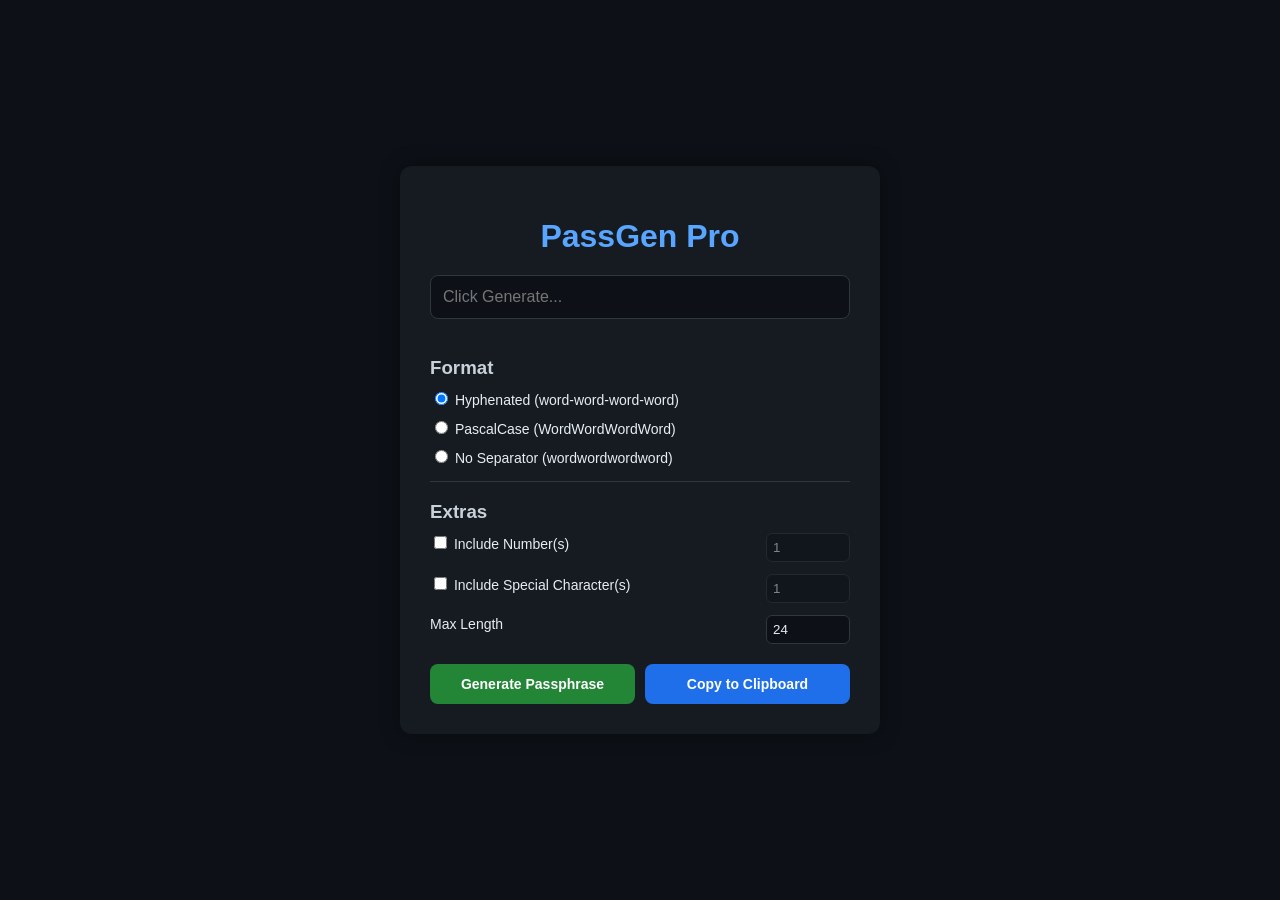
<file: Index.html>
<!DOCTYPE html>
<html lang="en">
<head>
    <meta charset="UTF-8">
    <meta name="viewport" content="width=device-width, initial-scale=1.0">
    <title>Secure Password Generator</title>
    <link rel="stylesheet" href="style.css">
</head>
<body class="dark-theme">

    <div class="generator-box">
        <h1>PassGen Pro</h1>

        <input
            type="text"
            id="passwordDisplay"
            readonly
            placeholder="Click Generate..."
        >

        <div class="options-group">
            <h3>Format</h3>

            <label>
                <input type="radio" name="formatOption" value="hyphen" checked>
                Hyphenated (word-word-word-word)
            </label>

            <label>
                <input type="radio" name="formatOption" value="pascal">
                PascalCase (WordWordWordWord)
            </label>

            <label>
                <input type="radio" name="formatOption" value="none">
                No Separator (wordwordwordword)
            </label>

            <hr>

            <h3>Extras</h3>

            <div class="option-row">
                <label>
                    <input type="checkbox" id="includeNumber">
                    Include Number(s)
                </label>
                <input type="number" id="numberCount" min="0" max="4" value="1">
            </div>

            <div class="option-row">
                <label>
                    <input type="checkbox" id="includeSpecial">
                    Include Special Character(s)
                </label>
                <input type="number" id="specialCount" min="0" max="4" value="1">
            </div>

            <div class="option-row">
                <label for="maxLength">Max Length</label>
                <input type="number" id="maxLength" min="8" max="50" value="24">
            </div>
        </div>

        <div class="button-group">
            <button id="generateBtn">Generate Passphrase</button>
            <button id="copyBtn">Copy to Clipboard</button>
        </div>
    </div>

    <script src="script.js"></script>
</body>
</html>
</file>
<file: style.css>
body.dark-theme {
    background-color: #0d1117;
    color: #e6edf3;
    font-family: Arial, sans-serif;
    display: flex;
    justify-content: center;
    align-items: center;
    min-height: 100vh;
    margin: 0;
}

.generator-box {
    background-color: #161b22;
    padding: 30px;
    border-radius: 12px;
    box-shadow: 0 0 20px rgba(0, 0, 0, 0.4);
    width: 420px;
}

.generator-box h1 {
    text-align: center;
    margin-bottom: 20px;
    color: #58a6ff;
}

#passwordDisplay {
    width: 100%;
    padding: 12px;
    font-size: 16px;
    margin-bottom: 20px;
    border: 1px solid #30363d;
    border-radius: 8px;
    background-color: #0d1117;
    color: #e6edf3;
    box-sizing: border-box;
}

.options-group {
    margin-bottom: 20px;
}

.options-group h3 {
    margin-bottom: 10px;
    color: #c9d1d9;
}

.options-group label {
    display: block;
    margin-bottom: 10px;
    font-size: 14px;
}

.option-row {
    display: flex;
    justify-content: space-between;
    align-items: center;
    gap: 10px;
    margin-bottom: 12px;
}

.option-row input[type="number"] {
    width: 70px;
    padding: 6px;
    border: 1px solid #30363d;
    border-radius: 6px;
    background-color: #0d1117;
    color: #e6edf3;
}

hr {
    border: 0;
    border-top: 1px solid #30363d;
    margin: 15px 0;
}

.button-group {
    display: flex;
    gap: 10px;
}

.button-group button {
    flex: 1;
    padding: 12px;
    font-size: 14px;
    font-weight: bold;
    border: none;
    border-radius: 8px;
    cursor: pointer;
    background-color: #238636;
    color: white;
    transition: background-color 0.2s ease;
}

.button-group button:hover {
    background-color: #2ea043;
}

.button-group button:last-child {
    background-color: #1f6feb;
}

.button-group button:last-child:hover {
    background-color: #388bfd;
}

input:disabled {
    opacity: 0.5;
    cursor: not-allowed;
}
</file>
